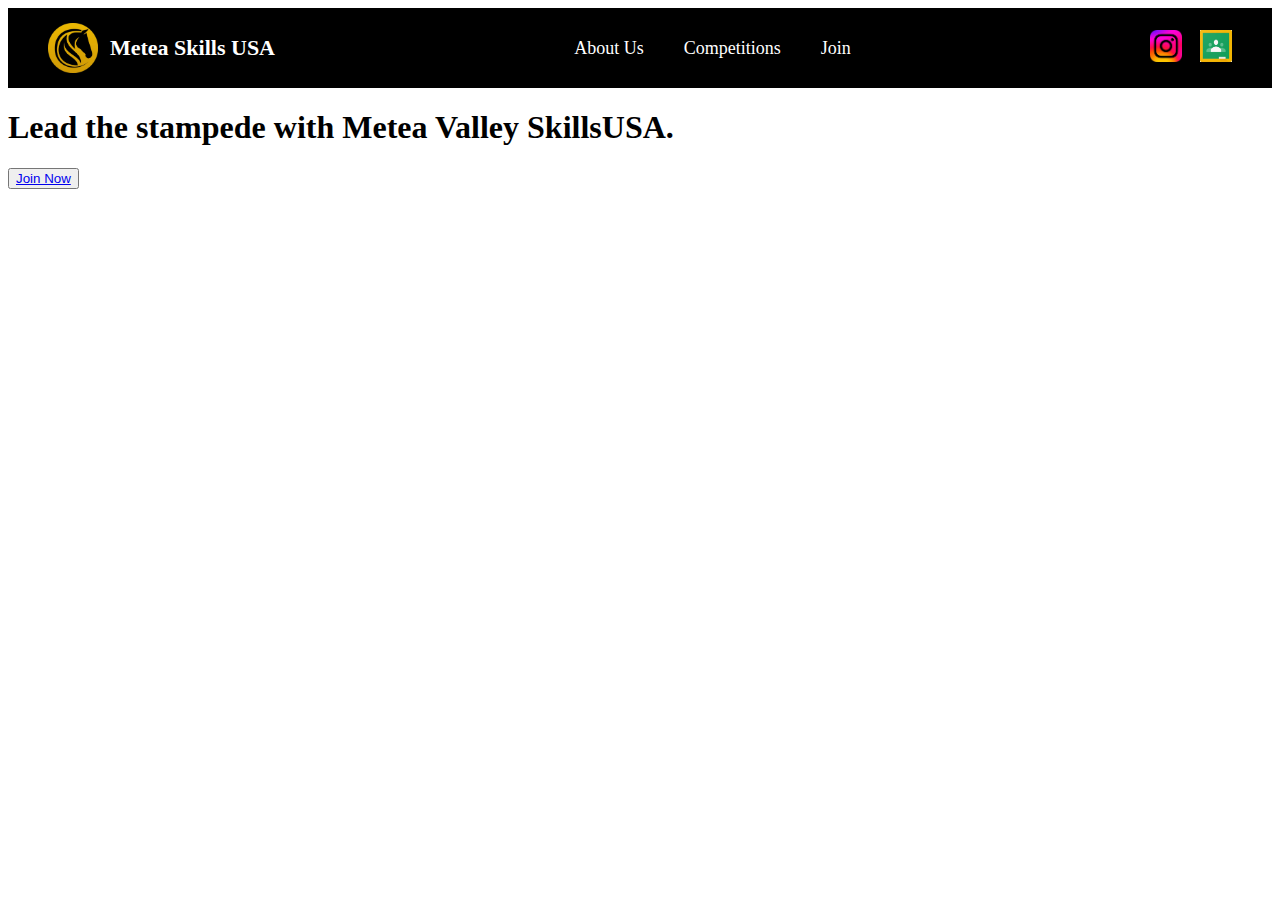
<file: SkillsUSAChapter/index.html>
<!DOCTYPE html>
<html>
<head>
<title>Page Title</title>
<link rel="stylesheet" href="style.css"/>
</head>
<body>

<header class="nav">
<div class="nav-left">
    <img src="images/logo.png" class="nav-logo">
    <span class="nav-title">Metea Skills USA</span>
</div>
<nav class ="nav-center">
    <a href="aboutUs.html">About Us</a>
    <a href="comp.html">Competitions</a>
    <a href="join.html">Join</a>
</nav>

<div class = "nav-right">
    <a href="https://www.instagram.com/mvhs_skillsusa?igsh=cmNwNXVqcmttejIy"><img src = "images/insta.png" class = "icon"></a>
    <a href="https://classroom.google.com/"><img src = "images/classroom.png" class = "icon"></a>
</div>
</header>

<div class = "background-carousel">
    <div class="slide active" style="background-image: url('');"></div>
        <div class="slide" style="background-image: url('');"></div>
        <div class="slide" style="background-image: url('');"></div>
    </div> 
</div>

<div class = "content">
    <h1>Lead the stampede with Metea Valley SkillsUSA. </h1>
    <button class="btn"><a href="join.html">Join Now</a></button>

</div>





</body>
</html>
</file>
<file: SkillsUSAChapter/style.css>
.nav {
    width: 100%;
    height: 80px;
    background: black;

    display: flex;
    justify-content: space-between;   /* IMPORTANT */
    align-items: center;

    padding: 0 40px;
    box-sizing: border-box;
}

.nav-left {
    display: flex;
    align-items: center;
    gap: 12px;
}

.nav-center {
    display: flex;
    gap: 40px;
}

.nav-center a:hover,
.nav-center .active {
    color: #ffcc33; 
}

.nav-right {
    display: flex;
    align-items: center;
    gap: 18px;
}

.nav-logo {
    height: 50px;
}

.nav-title {
    color: white;
    font-size: 22px;
    font-weight: bold;
}

.nav-center a {
    color: white;
    text-decoration: none;
    font-size: 18px;
}

.icon {
    width: 32px;
    height: 32px;
    cursor: pointer;
    transition: opacity 0.25s ease;
}

.icon:hover {
    opacity: 0.7;
}
</file>
